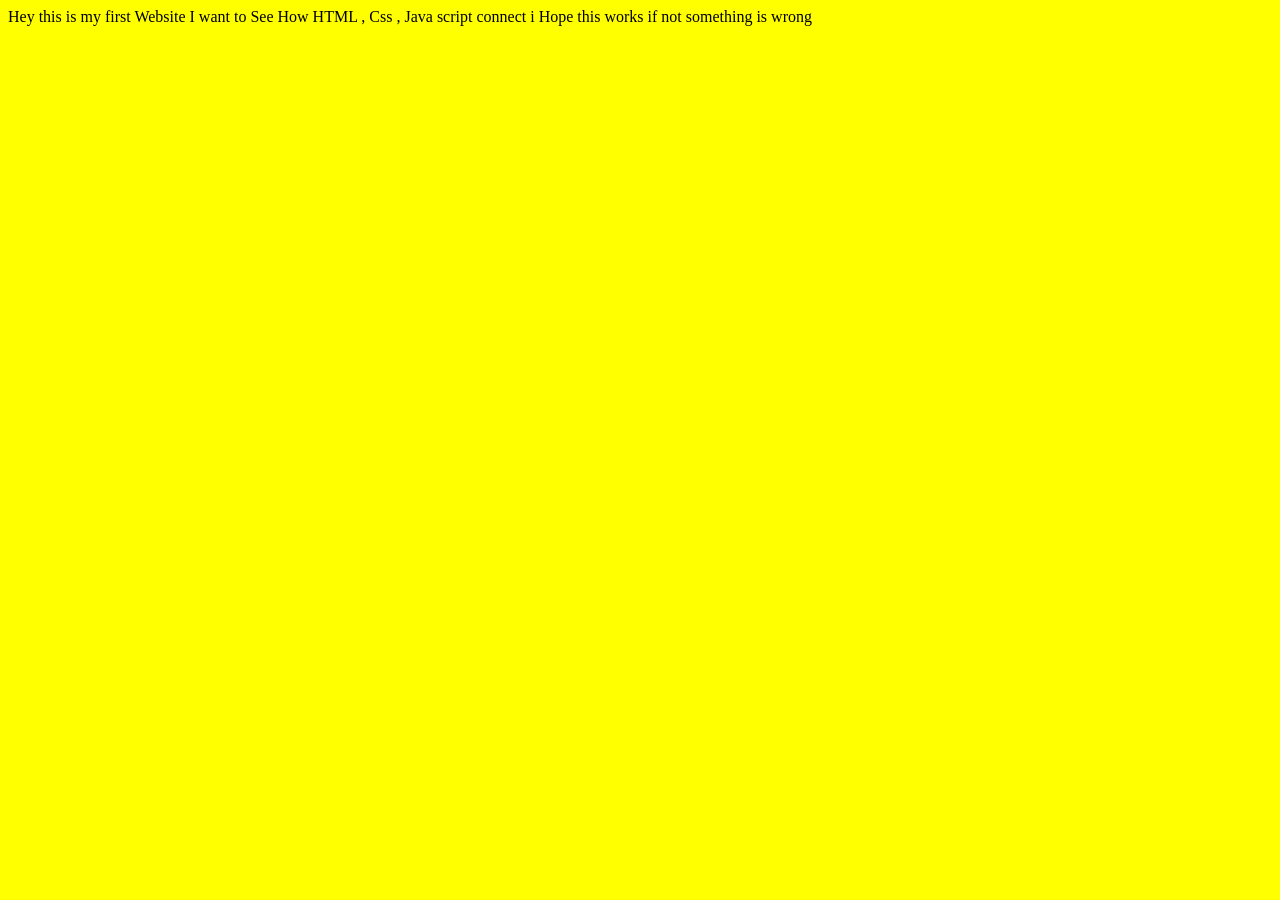
<file: 1/index.html>
<!DOCTYPE html>
<html lang="en">
<head>
    <meta charset="UTF-8">
    <meta name="viewport" content="width=device-width, initial-scale=1.0">
    <title>Aman Ki First Website</title>
    <link rel="stylesheet" href="style.css">
</head>
<body>
  Hey this is my first Website  

  I want to See How HTML , Css , Java script connect 

  i Hope this works 

  if not something is wrong 
  <script src="script.js"></script>
</body>

</html>
</file>
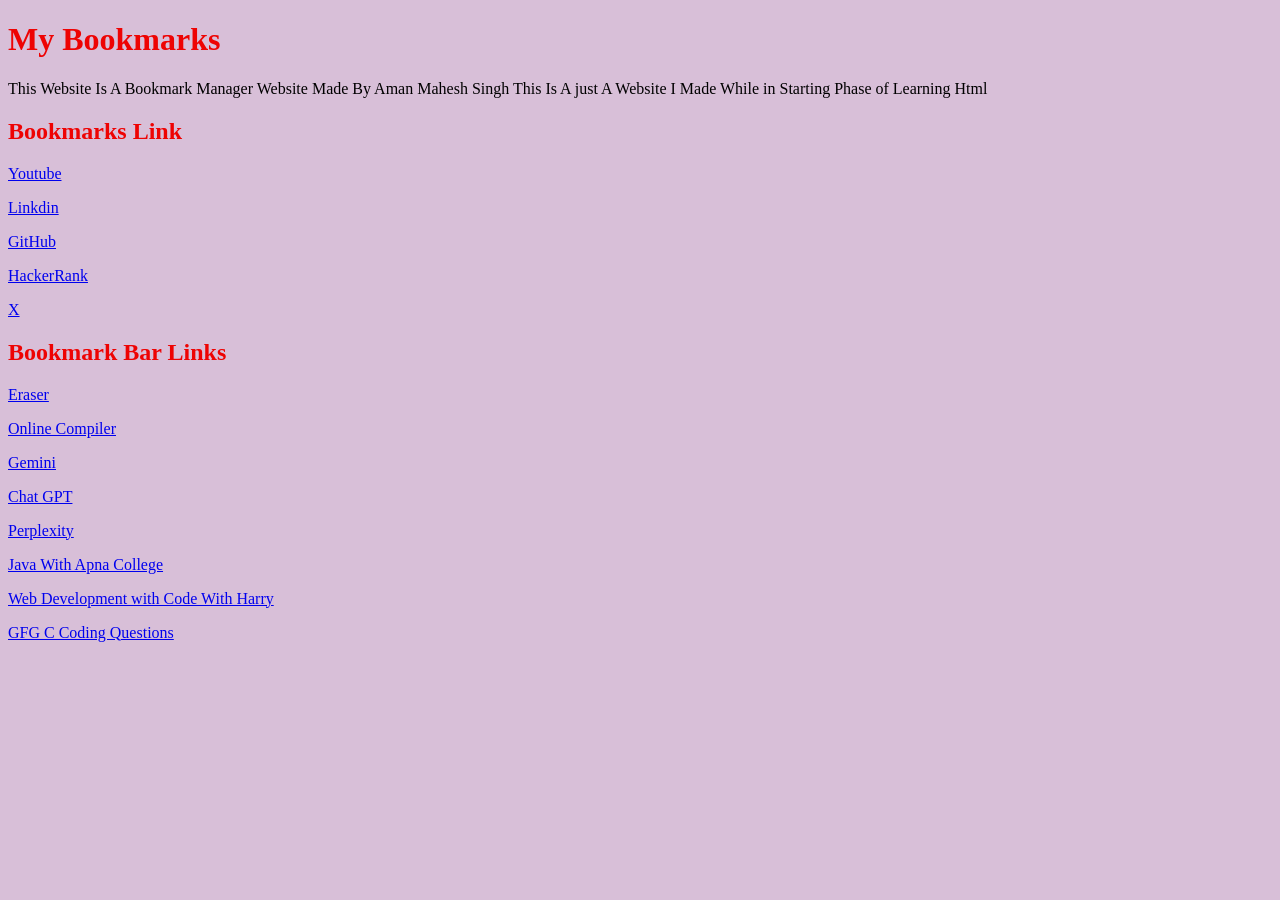
<file: 3/index.html>
<!DOCTYPE html>
<html lang="en">
<head>
    <meta charset="UTF-8">
    <meta name="viewport" content="width=device-width, initial-scale=1.0">
    <title>Bookmark Manager -- Aman Mahesh Singh</title>
    <link rel="stylesheet" href="style.css">
</head>
<body>
    <h1>My Bookmarks</h1>
    <p style="color: black;">This Website Is A Bookmark Manager Website Made By Aman Mahesh Singh This Is A just A Website I Made While in Starting Phase of  Learning Html </p>
    <h2>Bookmarks Link</h2>
    <p><a target = "_blank" href = "https://www.youtube.com/">Youtube</a></p>
    <p><a target = "_blank" href = "https://www.linkedin.com/feed/">Linkdin</a></p>
    <p><a target = "_blank" href = "https://github.com/AmanMaheshSingh">GitHub</a></p>
    <p><a target = "_blank" href = "https://www.hackerrank.com/dashboard">HackerRank</a></p>
    <p><a target = "_blank" href = "https://x.com/home">X</a></p>
    <h2>Bookmark Bar Links</h2>
    <p><a target = "_blank" href = "https://app.eraser.io/workspace/XQlugOKqUnADAX5sg0Wz">Eraser</a></p>
    <p><a target = "_blank" href = "https://www.programiz.com/c-programming/online-compiler/">Online Compiler</a></p>
    <p><a target = "_blank" href = "https://gemini.google.com/app?utm_source=app_launcher&utm_medium=owned&utm_campaign=base_all">Gemini</a></p>
    <p><a target = "_blank" href = "https://chatgpt.com/">Chat GPT</a></p>
    <p><a target = "_blank" href = "https://www.perplexity.ai/?login-source=floatingSignup&login-new=false">Perplexity</a></p>
    <p><a target = "_blank" href = "https://www.youtube.com/watch?v=yRpLlJmRo2w&list=PLfqMhTWNBTe3LtFWcvwpqTkUSlB32kJop">Java With Apna College</a></p>
    <p><a target = "_blank" href = "https://www.youtube.com/watch?v=tVzUXW6siu0&list=PLu0W_9lII9agq5TrH9XLIKQvv0iaF2X3w">Web Development with Code With Harry</a></p>
    <p><a target = "_blank" href = "https://www.geeksforgeeks.org/c/c-coding-interview-questions/">GFG C Coding Questions</a></p>
    <script src="script.js"></script>
</body>
</html>
</file>
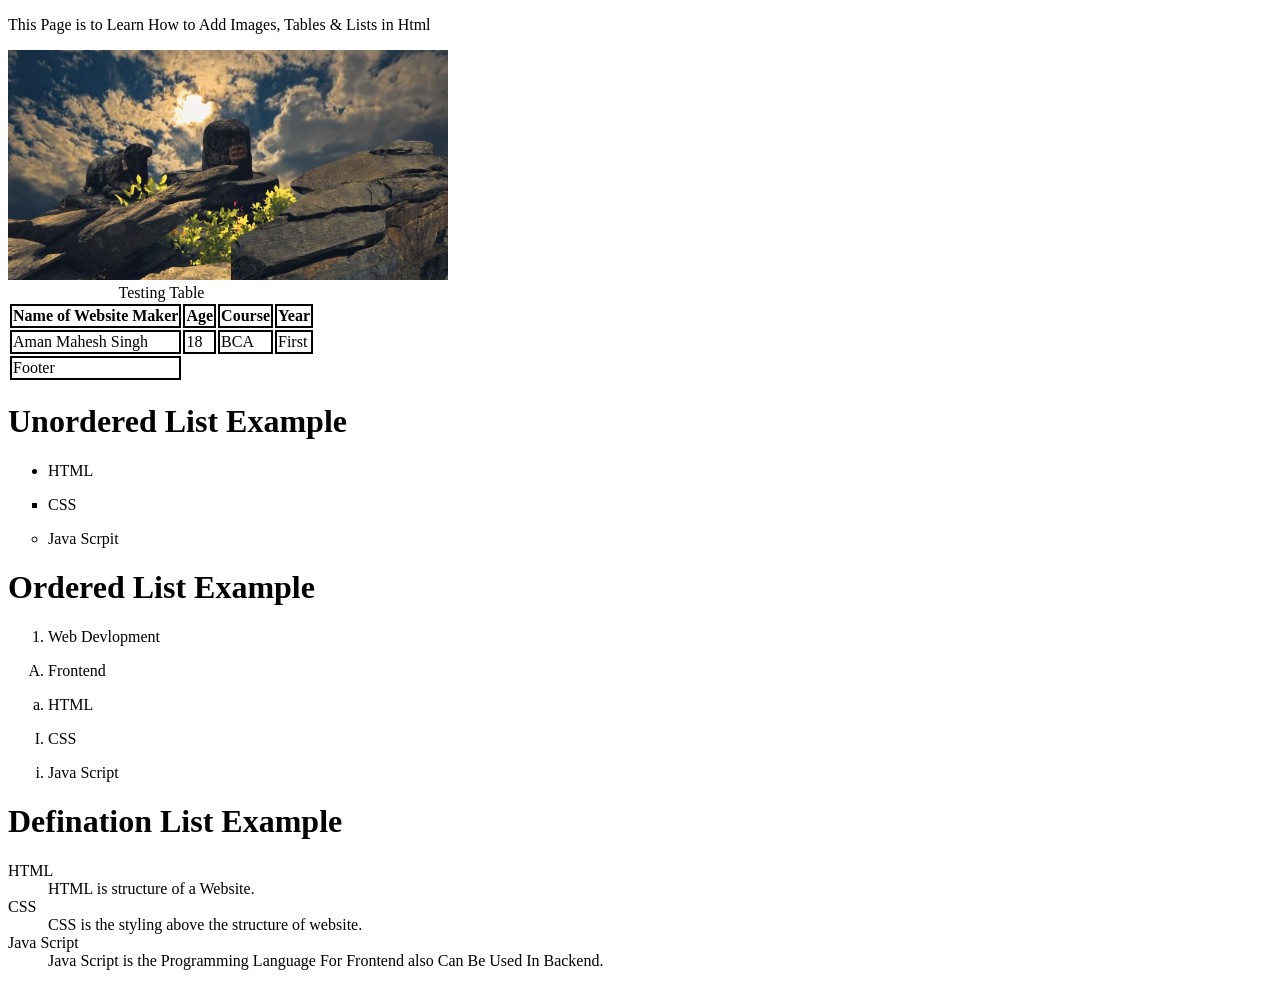
<file: 4/Index.html>
<!DOCTYPE html>
<html lang="en">
  <head>
    <meta charset="UTF-8" />
    <meta name="viewport" content="width=device-width, initial-scale=1.0" />
    <title>Image, Table & Lists</title>
    <link rel="stylesheet" href="style.css" />
  </head>
  <body>
    <script src="script.js"></script>
    <p>This Page is to Learn How to Add Images, Tables & Lists in Html</p>
    <img height="230" src="MahadevImage.png" alt="Shivling Image" />
    <table>
      <br />
      <caption>
        Testing Table
      </caption>
      <thead>
        <tr>
          <th>Name of Website Maker</th>
          <th>Age</th>
          <th>Course</th>
          <th>Year</th>
        </tr>
      </thead>
      <tbody>
        <tr>
          <td>Aman Mahesh Singh</td>
          <td>18</td>
          <td>BCA</td>
          <td>First</td>
        </tr>
      </tbody>
      <tfoot>
        <td>Footer</td>
      </tfoot>
    </table>
    <h1>Unordered List Example</h1>
    <ul>
      <li>HTML</li>
    </ul>
    <ul type="square">
      <li>CSS</li>
    </ul>
    <ul type="circle">
      <li>Java Scrpit</li>
    </ul>
    <h1>Ordered List Example</h1>
    <ol>
      <li>Web Devlopment</li>
    </ol>
    <ol type="A">
      <li>Frontend</li>
    </ol>
    <ol type="a">
      <li>HTML</li>
    </ol>
    <ol type="I">
      <li>CSS</li>
    </ol>
    <ol type="i">
      <li>Java Script</li>
    </ol>
    <h1>Defination List Example</h1>
    <dl>
      <dt>HTML</dt>
      <dd>HTML is structure of a Website.</dd>
      <dt>CSS</dt>
      <dd>CSS is the styling above the structure of website.</dd>
      <dt>Java Script</dt>
      <dd>
        Java Script is the Programming Language For Frontend also Can Be Used In
        Backend.
      </dd>
    </dl>
  </body>
</html>
</file>
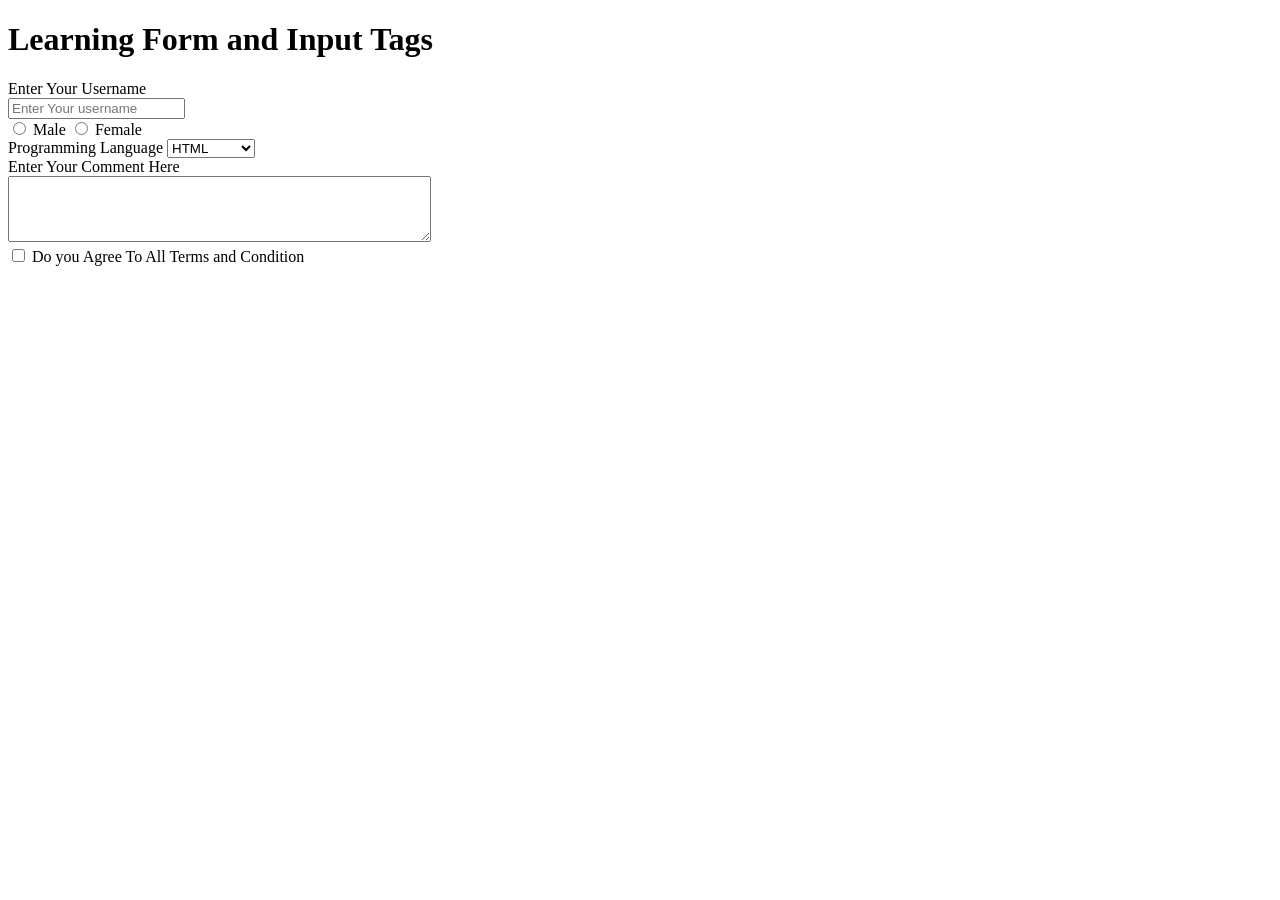
<file: 5/index.html>
<!DOCTYPE html>
<html lang="en">
<head>
    <meta charset="UTF-8">
    <meta name="viewport" content="width=device-width, initial-scale=1.0">
    <title>Forms & Input Tags</title>
</head>
<body>
    <h1>Learning Form and Input Tags</h1>
    <form action="post">
    <div>
        <label for="username">Enter Your Username</label>
        <br>
        <input type="text" name="username" id="username" placeholder="Enter Your username">
    </div>
    <div>
        <input type="radio" name="gender" id="male" value="male">
        <label for="male">Male</label>
        <input type="radio" name="gender" id="female" value="female">
        <label for="female">Female</label>
    </div>
    <div>
        <label for="Lang">Programming Language</label>
        <select name="Programming Languages" id="Lang">
            <option value="HTML">HTML</option>
            <option value="CSS">CSS</option>
            <option value="Java Script">Java Script</option>
        </select>
    </div>
    <div>
        <label for="comment">Enter Your Comment Here</label>
        <br>
        <textarea name="comment" rows="4" cols="50" id="comment"></textarea>
    </div>
    <div>
        <input type="checkbox" name="Do You Agree To All Terms And Condition" id="Terms" value="Yes">
        <label for="Terms">Do you Agree To All Terms and Condition</label>
    </div>
    </form>
</body>
</html>
</file>
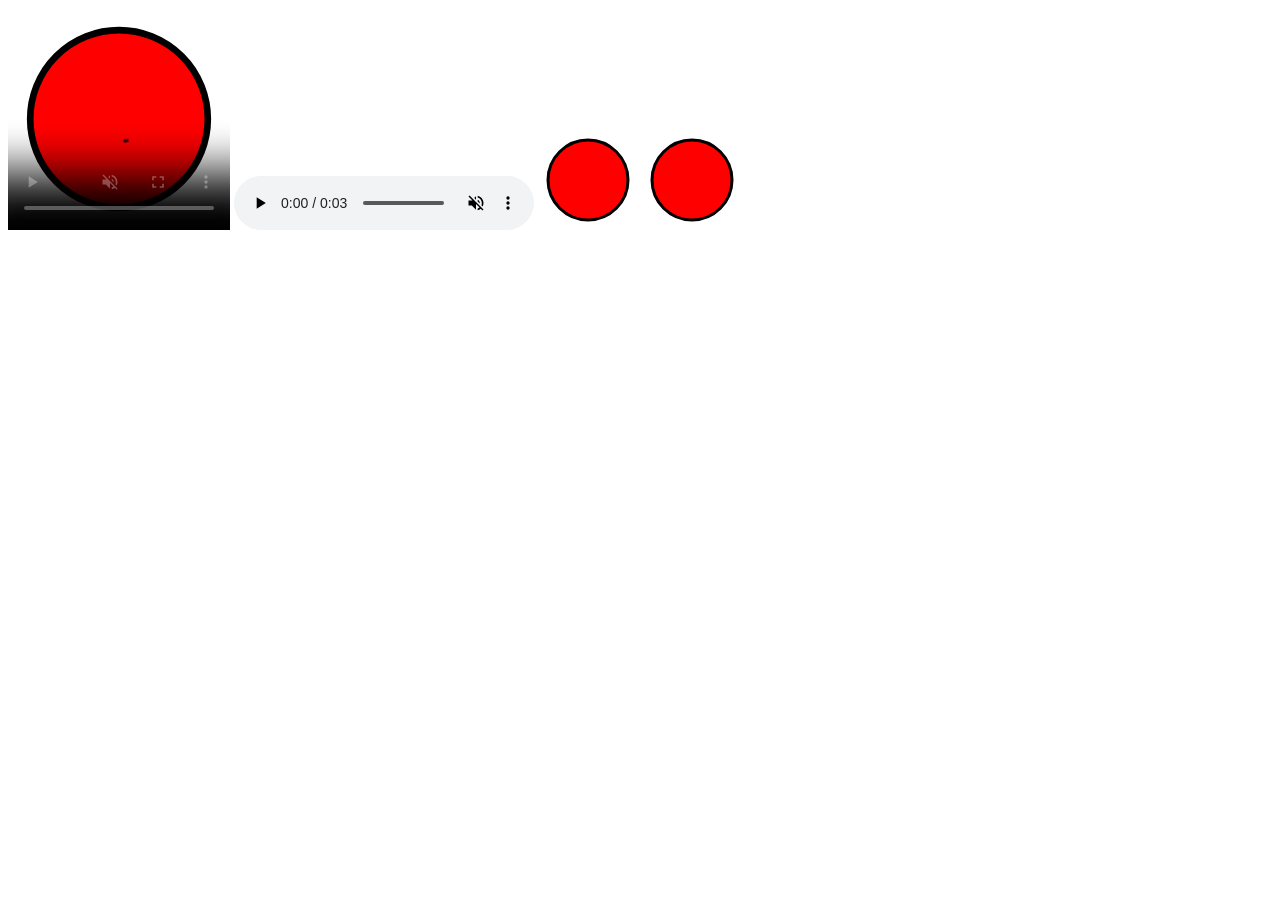
<file: 6/index.html>
<!DOCTYPE html>
<html lang="en">
<head>
    <meta charset="UTF-8">
    <meta name="viewport" content="width=device-width, initial-scale=1.0">
    <title>Audio, Video & Media Elements</title>
</head>
<body>
    <video src="video.mp4" controls autoplay loop muted poster="img.svg" height="222" width="222"></video>
    <audio src="sachin.mp3" controls autoplay loop muted ></audio>
    <img src="img.svg" alt="This Svg is Displayed from a Seprate File">
    <svg height="100" width="100">
    <circle cx="50" cy="50" r="40" stroke="black" stroke-width="3" fill="red" />
    </svg>
<iframe width="560" height="315" src="https://www.youtube.com/embed/05bsE_gZ9Ug?si=OKkBg8JwSccMA-Ez&amp;controls=0" title="YouTube video player" frameborder="0" allow="accelerometer; autoplay; clipboard-write; encrypted-media; gyroscope; picture-in-picture; web-share" referrerpolicy="strict-origin-when-cross-origin" allowfullscreen></iframe>
</body>
</html>
</file>
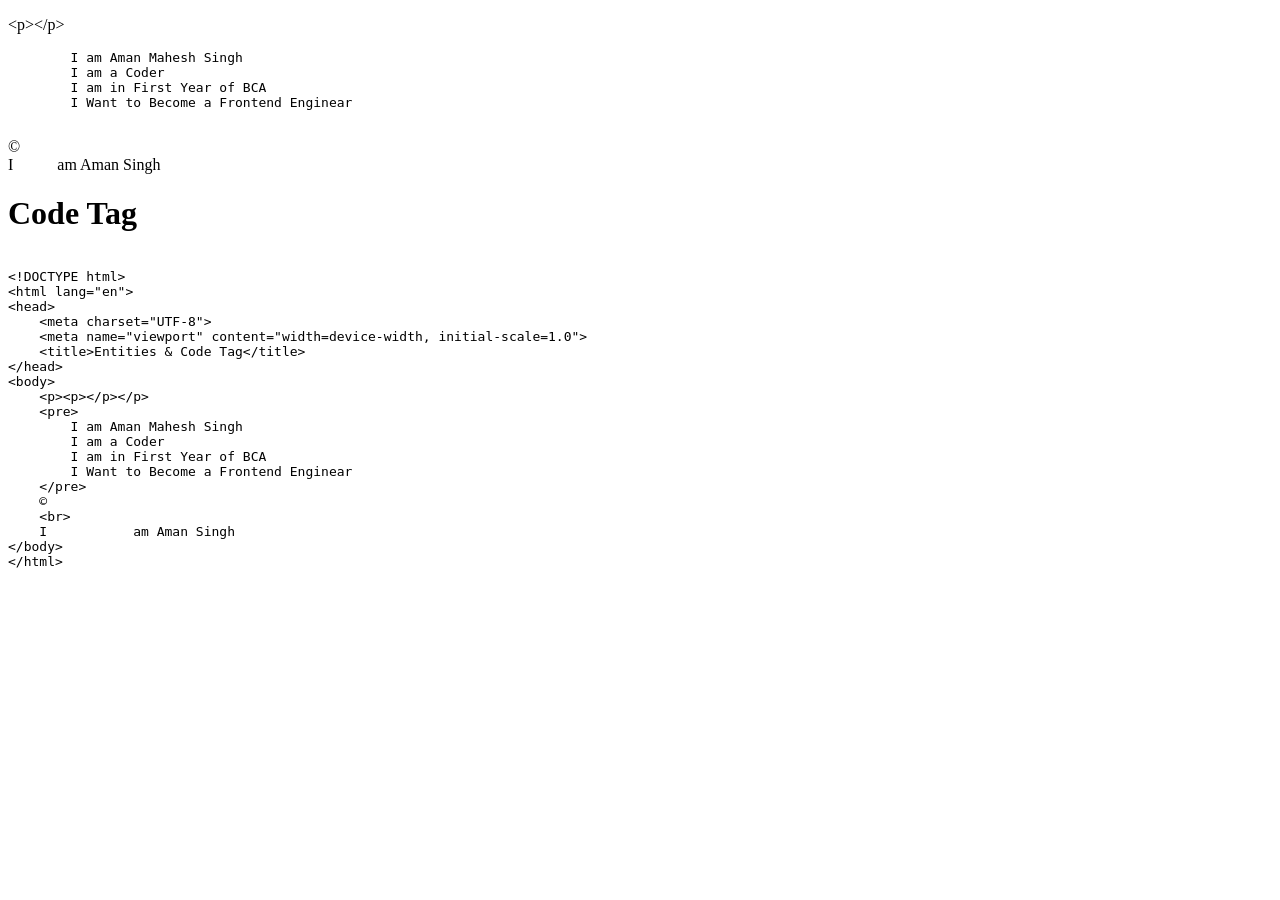
<file: 7/index.html>
<!DOCTYPE html>
<html lang="en">
<head>
    <meta charset="UTF-8">
    <meta name="viewport" content="width=device-width, initial-scale=1.0">
    <title>Entities & Code Tag</title>
</head>
<body>
    <p>&lt;p&gt;&lt;/p&gt;</p>
    <pre>
        I am Aman Mahesh Singh
        I am a Coder
        I am in First Year of BCA
        I Want to Become a Frontend Enginear
    </pre>
    &copy;
    <br>
    I&nbsp;&nbsp;&nbsp;&nbsp;&nbsp;&nbsp;&nbsp;&nbsp;&nbsp;&nbsp;&nbsp;am Aman Singh
    <br>
    <h1>Code Tag</h1>
    <pre><code>
&lt;!DOCTYPE html&gt;
&lt;html lang="en"&gt;
&lt;head&gt;
    &lt;meta charset="UTF-8"&gt;
    &lt;meta name="viewport" content="width=device-width, initial-scale=1.0"&gt;
    &lt;title&gt;Entities & Code Tag&lt;/title&gt;
&lt;/head&gt;
&lt;body&gt;
    &lt;p&gt;&lt;p&gt;&lt;/p&gt;&lt;/p&gt;
    &lt;pre&gt;
        I am Aman Mahesh Singh
        I am a Coder
        I am in First Year of BCA
        I Want to Become a Frontend Enginear
    &lt;/pre&gt;
    &copy;
    &lt;br&gt;
    I&nbsp;&nbsp;&nbsp;&nbsp;&nbsp;&nbsp;&nbsp;&nbsp;&nbsp;&nbsp;&nbsp;am Aman Singh
&lt;/body&gt;
&lt;/html&gt;
    </code></pre>
</body>
</html>
</file>
<file: 1/style.css>
body{
    background-color: yellow;
    color: black;
}
</file>
<file: 3/style.css>
body{
    background-color: thistle;
    color: rgb(238, 3, 3);
}
</file>
<file: 4/style.css>
th{
    border: 2px solid black;
}
td{
    border : 2px solid black;
}
</file>
